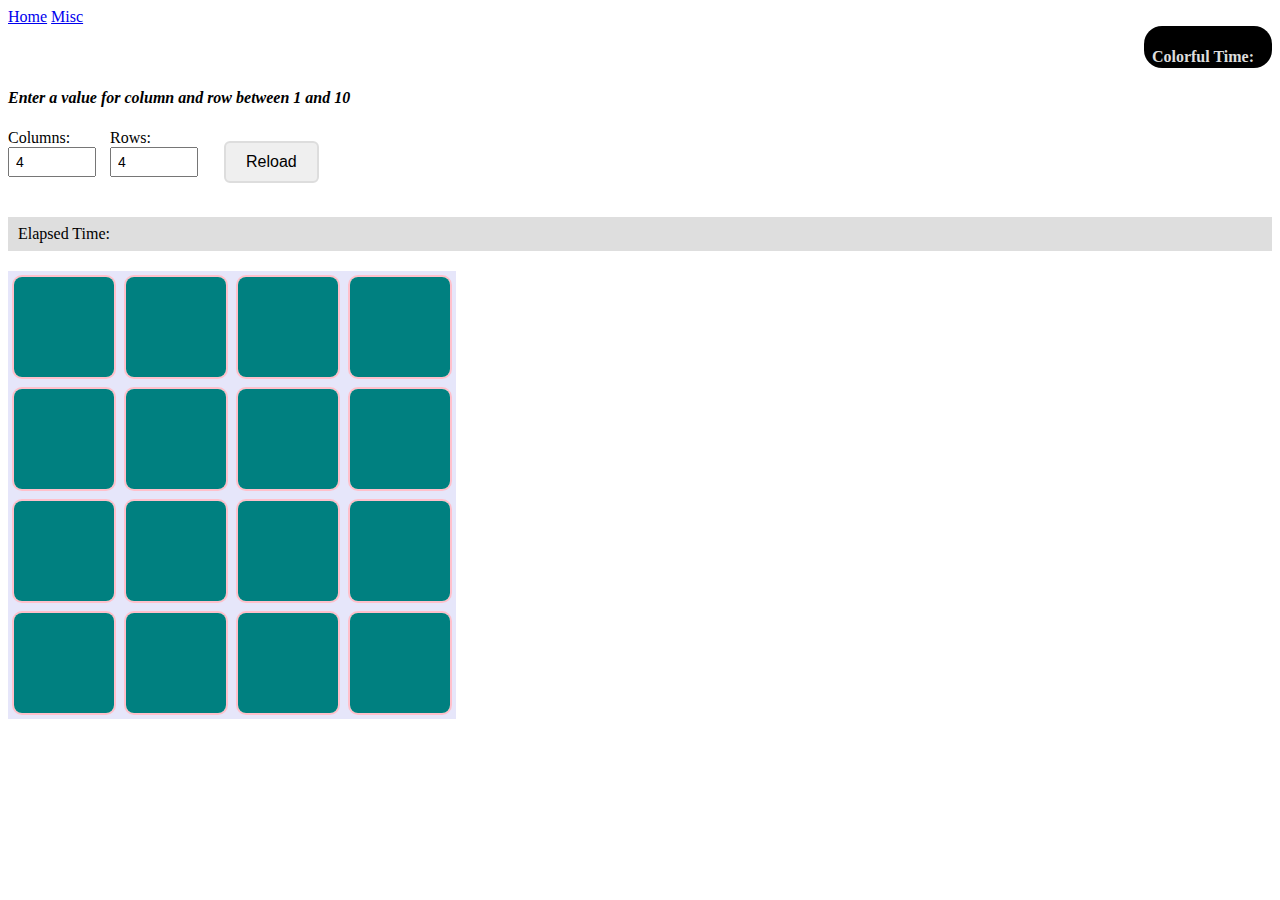
<file: index.html>
<html>
<head>
    <title>Ju's App</title>
    <link href="main.css" rel="stylesheet">
	<script src="minimal_lib/system.js"></script>
	<script src="minimal_lib/typescript.js"></script>
	<script src="minimal_lib/angular2-polyfills.js"></script>
	<script src="minimal_lib/Rx.js"></script>
	<script src="minimal_lib/angular2.dev.js"></script>
	<script src="minimal_lib/http.dev.js"></script>
	<script src="minimal_lib/router.dev.js"></script>
	<script>
	    System.config({
	        transpiler: 'typescript',
	        typescriptOptions: { emitDecoratorMetadata: true }
	    });
	    System.import('./app.ts').catch(console.error.bind(console)); // load root module
	</script>
</head>
<body>
<ju-app>loading...</ju-app>

</body>
</html>
</file>
<file: main.css>
.container {
    margin-bottom: 40px;
}

row {
    display: block;
}

.row {
    display: inline-block;
}

.block {
    height: 100px;
    width: 100px;
    display: inline-block;
    border: 2px solid pink;
    margin: 4px;
    line-height: 100px;
    text-align: center;
    border-radius: 10px;
}

.block-cover.cover-off {
    display: none;
}

.block-cover {
    width: 100px;
    height: 100px;
    position: absolute;
    background-color: teal;
    cursor: pointer;
    border-radius: 8px;
}

.matched {
    background-color: lightcyan !important;
}

.time-container {
    display: inline-block;
    background: black;
    color: #ddd;
    padding: 0 8px 0 8px;
    border-radius: 18px;
}

.colorful-time {
    display: inline-block;
    font-weight: bold;
    vertical-align: text-top;
    line-height: 14px;
}

.rainbow {
    background-image: -webkit-gradient( linear, left top, right top, color-stop(0, #f22), color-stop(0.15, #f2f), color-stop(0.3, #22f), color-stop(0.45, #2ff), color-stop(0.6, #2f2),color-stop(0.75, #2f2), color-stop(0.9, #ff2), color-stop(1, #f22) );
    background-image: gradient( linear, left top, right top, color-stop(0, #f22), color-stop(0.15, #f2f), color-stop(0.3, #22f), color-stop(0.45, #2ff), color-stop(0.6, #2f2),color-stop(0.75, #2f2), color-stop(0.9, #ff2), color-stop(1, #f22) );
    color: transparent;
    -webkit-background-clip: text;
    background-clip: text;
}

.rainbow-background {
    background-image: -webkit-gradient( linear, left bottom, right top, color-stop(0, #f22), color-stop(0.15, #f2f), color-stop(0.3, #22f), color-stop(0.45, #2ff), color-stop(0.6, #2f2),color-stop(0.75, #2f2), color-stop(0.9, #ff2), color-stop(1, #f22) );
    background-image: gradient( linear, left bottom, right top, color-stop(0, #f22), color-stop(0.15, #f2f), color-stop(0.3, #22f), color-stop(0.45, #2ff), color-stop(0.6, #2f2),color-stop(0.75, #2f2), color-stop(0.9, #ff2), color-stop(1, #f22) );
}

.stripes {
    background: repeating-linear-gradient(
            45deg,
            #606dbc,
            #606dbc 10px,
            #465298 10px,
            #465298 20px
    );
    text-shadow: -1px -1px 0 #fff, 1px -1px 0 #fff, -1px 1px 0 #fff, 1px 1px 0 #fff;
    border-radius: 8px;
}

.time-row {
    text-align: right;
}

.time {
    display: inline-block;
    margin: 4px 2px 8px 4px;
    height: 26px;
}

.elapsed-time {
    margin: 34px auto 20px;
    padding-left: 10px;
    background-color: #dedede;
    line-height: 34px;
}

.reload-btn {
    padding: 10px 20px;
    font-size: 16px;
    border-radius: 6px;
    border: 2px solid #ddd;
    margin-left: 12px;
    cursor: pointer;
}

.dimensions {
    margin: 20px auto;
}

.dimensions input {
    height: 30px;
    width: 88px;
    padding-left: 6px;
    font-size: 14px;
}

.bound {
    display: inline-block;
    margin-right: 10px;
}
</file>
